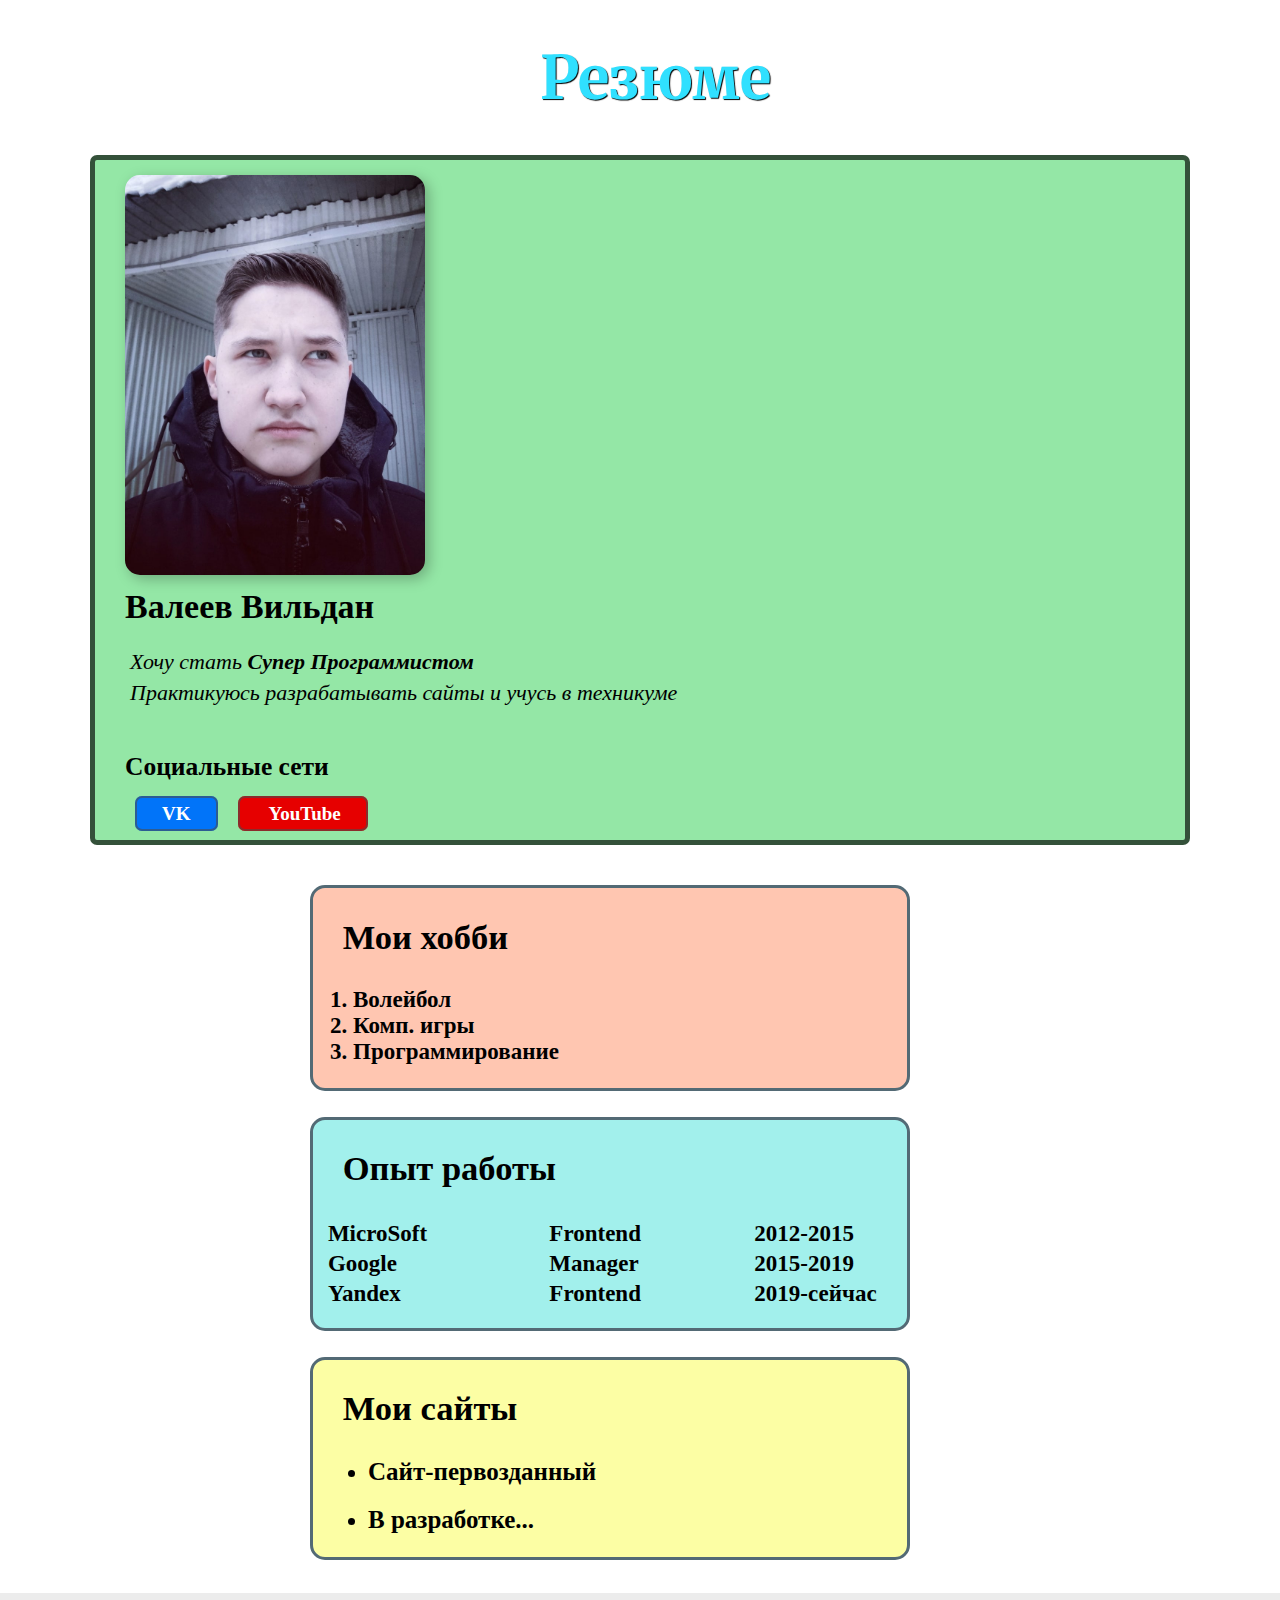
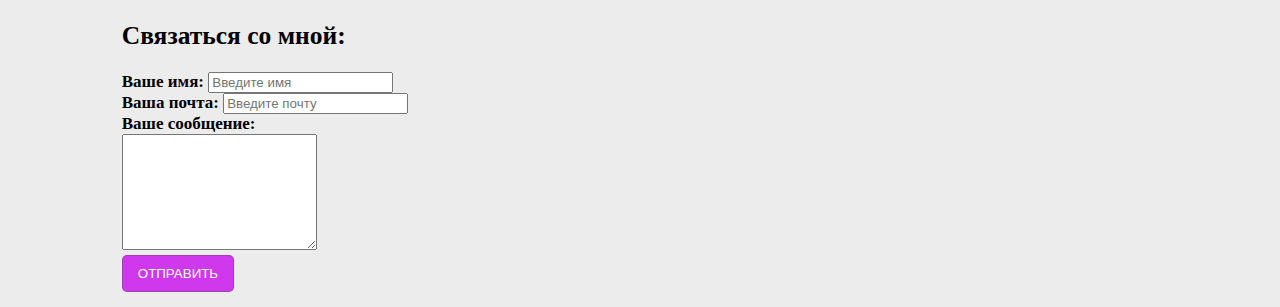
<file: index.html>
<!DOCTYPE html>
<html lang="en">
<head>
    <meta charset="UTF-8">
    <meta http-equiv="X-UA-Compatible" content="IE=edge">
    <meta name="viewport" content="width=device-width, initial-scale=1.0">
    <title>Вильдан</title>
    <link rel="stylesheet" href="cssformain.css">
</head>
<body>
 <div class="container">
    <div class="nametop"> 
    <h1>Резюме</h1>
   </div>
    <div class="info">
    <img src="myphoto.jpg"width="300" alt="Фото">
<div class="name-in-info">
    <h1>Валеев Вильдан</h1>
</div>
<p class="about">Хочу стать <strong> Супер Программистом</strong></p>
<p class="about">Практикуюсь разрабатывать сайты и учусь в техникуме</p>
<br>
<h2><strong>Социальные сети</strong></h2>
<a class="vk" href="https://vk.com/skyilar" target="_blank"><strong>VK</strong></a><a class="YT" href="https://www.youtube.com/@ShiroB/featured"target="_blank" ><strong> YouTube</strong></a>
</div>
<br> 
<br>
<div class="cards">
<div class="card-hobby">
<h2 class="card-h"><strong>Мои хобби</strong></h2>
<ol><strong>
    <li>Волейбол</li>
    <li>Комп. игры</li>
    <li>Программирование</li>
</strong>
</ol>
</div>
<br>
<div class="card-exp">
<h2 class="card-h"><strong>Опыт работы</strong></h2>
<table class="card-exp-t">
<tr>
<td>MicroSoft</td>
<td>Frontend</td>
<td>2012-2015</td>

</tr>
<tr>
    <td>Google</td>
    <td>Manager</td>
    <td>2015-2019</td>
    
    </tr>
    <tr>
        <td>Yandex</td>
        <td>Frontend</td>
        <td>2019-сейчас</td>
        </tr>
</table>
</div>
<br>
<div class="card-sites">
<h2 class="card-h">Мои сайты</h2>
<table>
<ul style="padding-left: 55px;">
    <li style="margin-bottom: 20px;"><a class="size-http" href="">Сайт-первозданный</a></li>
    <li><a class="size-http" href="">В разработке...</a></li>
</ul>
</table>
</div>
</div>
<br>
 </div>
<div class="contact">
<h2>Связаться со мной:</h2>
<div>
    <label for="txt">Ваше имя:</label>
         <input type="text" id="txt"placeholder="Введите имя" >
    </div>
<div>
<label for="mail">Ваша почта:</label>
     <input type="email" id="mail"placeholder="Введите почту">
</div>
<div>
    <label for="msg">Ваше сообщение:</label>
    <br>    
    <textarea style="max-width: 15%; max-height: 110px;" type="text" id="msg"cols="30" rows="8"placeholder="Введите сообщение...">
    </textarea>
    </div>
<div>
    <button style="margin: auto; padding: 10px 15px;" class="btn" type="submit">
ОТПРАВИТЬ
    </button>
</div>
</div>
</body>
</html>
</file>
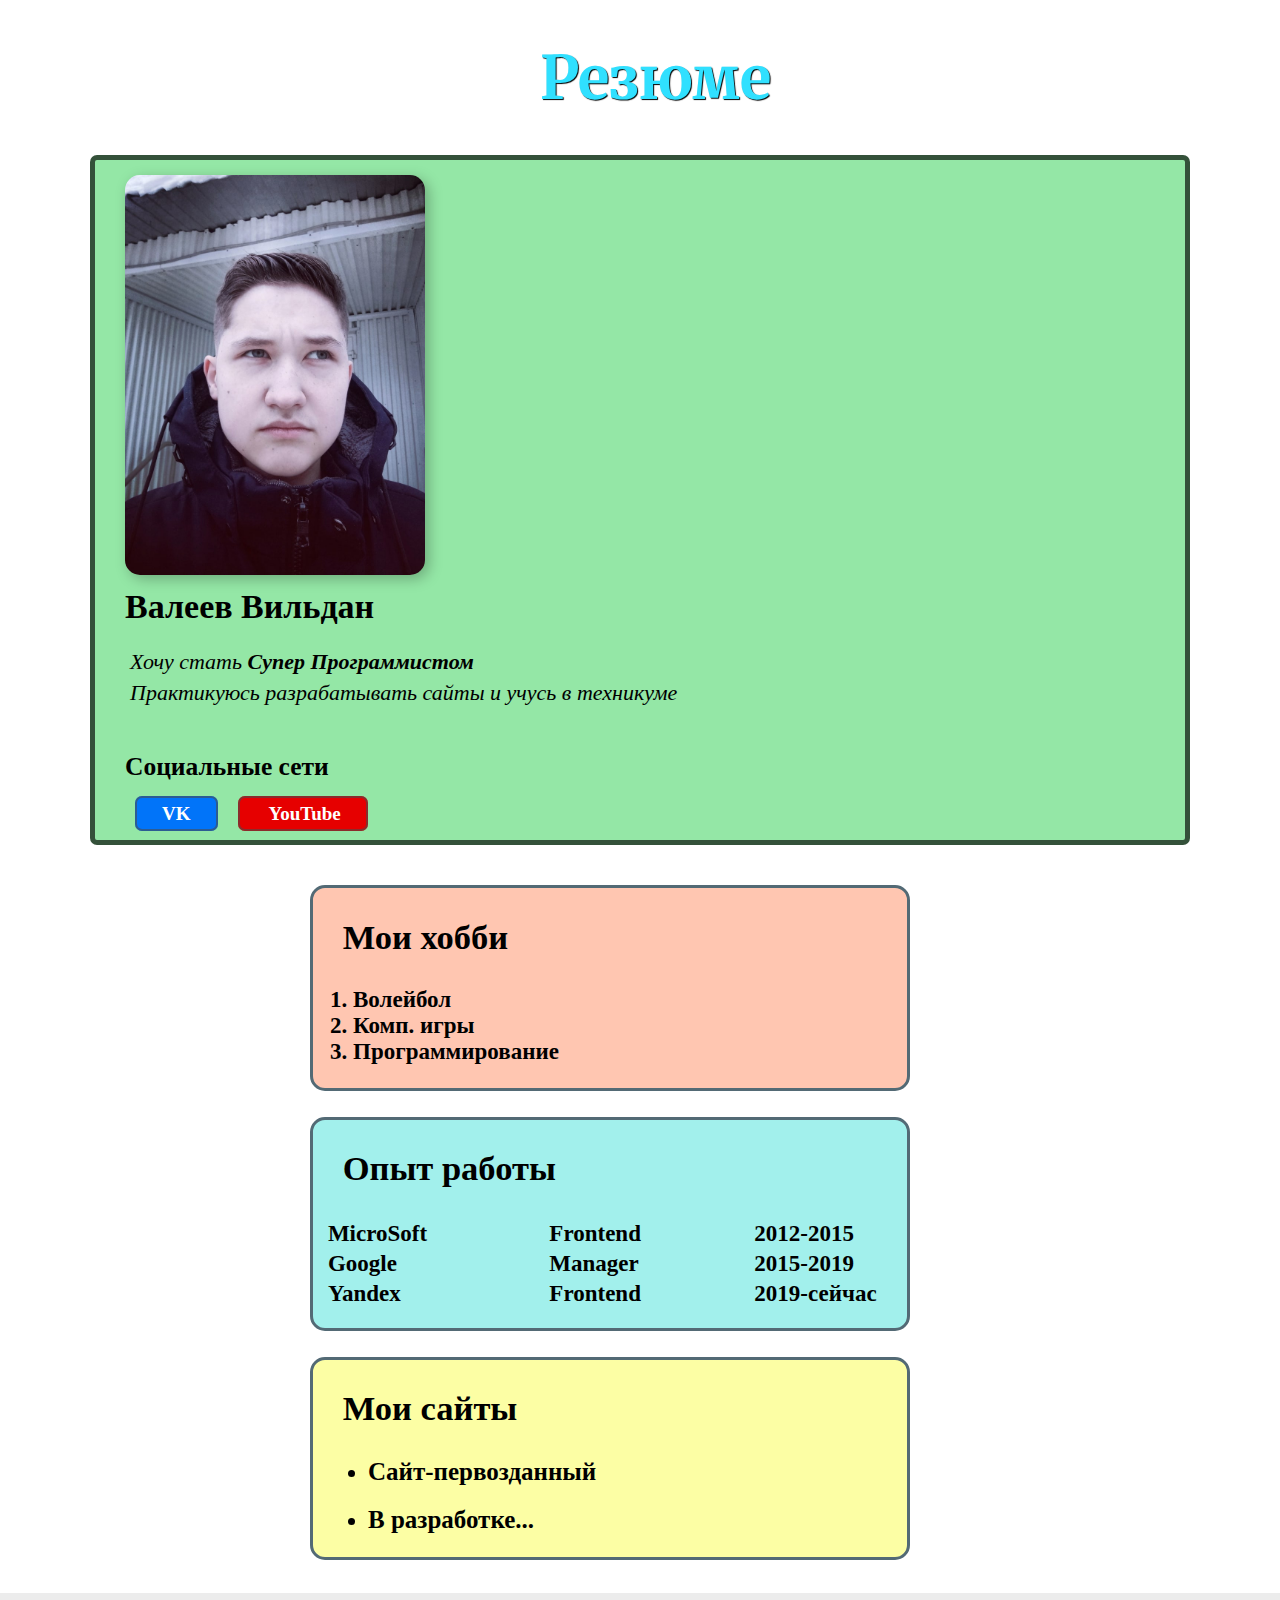
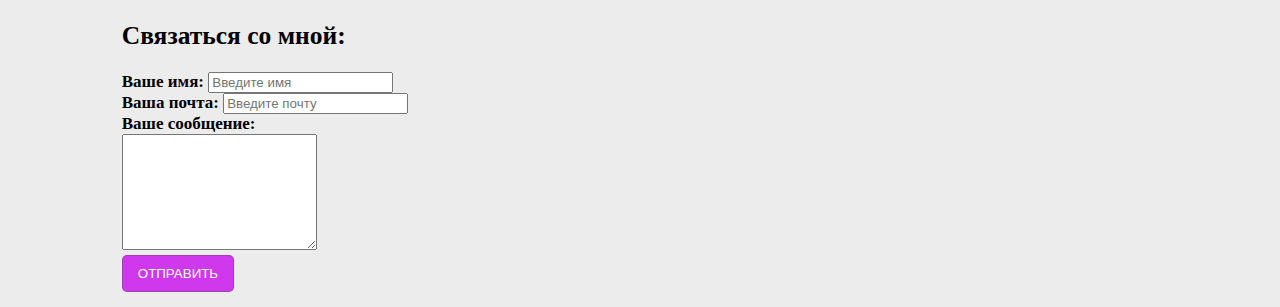
<file: fullMe.html>
<!DOCTYPE html>
<html lang="en">
<head>
    <meta charset="UTF-8">
    <meta http-equiv="X-UA-Compatible" content="IE=edge">
    <meta name="viewport" content="width=device-width, initial-scale=1.0">
    <title>Вильдан</title>
    <link rel="stylesheet" href="cssformain.css">
</head>
<body>
 <div class="container">
    <div class="nametop"> 
    <h1>Резюме</h1>
   </div>
    <div class="info">
    <img src="myphoto.jpg"width="300" alt="Фото">
<div class="name-in-info">
    <h1>Валеев Вильдан</h1>
</div>
<p class="about">Хочу стать <strong> Супер Программистом</strong></p>
<p class="about">Практикуюсь разрабатывать сайты и учусь в техникуме</p>
<br>
<h2><strong>Социальные сети</strong></h2>
<a class="vk" href="https://vk.com/skyilar" target="_blank"><strong>VK</strong></a><a class="YT" href="https://www.youtube.com/@ShiroB/featured"target="_blank" ><strong> YouTube</strong></a>
</div>
<br> 
<br>
<div class="cards">
<div class="card-hobby">
<h2 class="card-h"><strong>Мои хобби</strong></h2>
<ol><strong>
    <li>Волейбол</li>
    <li>Комп. игры</li>
    <li>Программирование</li>
</strong>
</ol>
</div>
<br>
<div class="card-exp">
<h2 class="card-h"><strong>Опыт работы</strong></h2>
<table class="card-exp-t">
<tr>
<td>MicroSoft</td>
<td>Frontend</td>
<td>2012-2015</td>

</tr>
<tr>
    <td>Google</td>
    <td>Manager</td>
    <td>2015-2019</td>
    
    </tr>
    <tr>
        <td>Yandex</td>
        <td>Frontend</td>
        <td>2019-сейчас</td>
        </tr>
</table>
</div>
<br>
<div class="card-sites">
<h2 class="card-h">Мои сайты</h2>
<table>
<ul style="padding-left: 55px;">
    <li style="margin-bottom: 20px;"><a class="size-http" href="">Сайт-первозданный</a></li>
    <li><a class="size-http" href="">В разработке...</a></li>
</ul>
</table>
</div>
</div>
<br>
 </div>
<div class="contact">
<h2>Связаться со мной:</h2>
<div>
    <label for="txt">Ваше имя:</label>
         <input type="text" id="txt"placeholder="Введите имя" >
    </div>
<div>
<label for="mail">Ваша почта:</label>
     <input type="email" id="mail"placeholder="Введите почту">
</div>
<div>
    <label for="msg">Ваше сообщение:</label>
    <br>    
    <textarea style="max-width: 15%; max-height: 110px;" type="text" id="msg"cols="30" rows="8"placeholder="Введите сообщение...">
    </textarea>
    </div>
<div>
    <button style="margin: auto; padding: 10px 15px;" class="btn" type="submit">
ОТПРАВИТЬ
    </button>
</div>
</div>
</body>
</html>
</file>
<file: cssformain.css>
@import url('https://fonts.googleapis.com/css2?family=Comic+Neue:wght@700&family=Roboto&display=swap');
@import url('https://fonts.googleapis.com/css2?family=Comic+Neue:wght@700&family=Merriweather:wght@900&family=Oswald:wght@700&family=Roboto&display=swap');
body{
    font-size: 17px;
    font-family:'Roboto ';
    font-weight: 600;
    background-image: url(https://i.pinimg.com/originals/2d/21/3d/2d213d36f66c318754bd4b78ab9361f1.jpg);
    margin-bottom: 0px;
        min-width: 750px;
}
p{
    font-size: 22px;
    font-style: italic;
    font-weight: normal;
    margin: 5px;
}
a{
color: black;

}
a:hover{
    color:rgb(176, 40, 255);
    text-shadow: 0.5px 0.5px 0.5px  rgb(0, 0, 0);
    font-size: 24.9px;
}
a.vk{
    text-decoration: none;
    font-size: 19px;
    color: rgb(255, 255, 255);
    transition:all 0.1s ;
    background-color:rgb(1 116 249);
    margin: 10px;
    padding: 5px 25px;
    border-radius: 7px;
    border: solid 2px rgba(75, 75, 75, 0.589) ;
}
    a.vk:hover{
    background-color: rgb(47, 136, 238);    
}   
a.YT{
    text-decoration: none;
    font-size: 19px;
    color: rgb(255, 255, 255);
    transition:all 0.1s ;
    background-color:rgb(230 0 0);
    margin: 10px;
    padding: 5px 25px;
    border-radius: 7px;
    border: solid 2px rgba(75, 75, 75, 0.589) ;
}
    a.YT:hover{
    background-color:rgb(255, 0, 0);
}

.info{
    background-color: rgba(63, 212, 95, 0.555);
    padding:15px 30px 15px 30px;
    border-radius: 7px;
    box-sizing: border-box;
    border: solid 5px;
    border-color: rgba(0, 0, 0, 0.651);
}
.name-in-info{
    margin-top: -15px;
}
.nametop{
    /* background-color: rgba(255, 217, 0, 0.534); */
    margin-left: 40%;
    margin-top: 30px;
    font-size: 30px;
    margin-right: 43%;
    border-radius: 10px;
    padding-left: 10px;
    /* box-shadow: 4px 4px 10px rgba(0, 0, 0, 0.26); */
min-width: 170px;
color: #30e0ff;
font-family: "merriweather";
text-shadow: 1px 1px 1px rgb(0, 0, 0);
}
.card-hobby{
    background-color:rgba(255, 120, 71, 0.425) ;
    border:solid;
    border-width: 3px;
    border-color: rgb(83, 106, 117);
    border-radius: 15px;
}
.card-exp{
    background-color:rgba(85, 228, 221, 0.548) ;
    border:solid;
    border-width: 3px;
    border-color: rgb(83, 106, 117);
    border-radius: 15px;
}
.card-sites{
    background-color:rgba(250, 253, 95, 0.568) ;
    border:solid;
    border-width: 3px;
    border-color: rgb(83, 106, 117);
    border-radius: 15px;
}
.container{
    max-width: 1100px;
    margin: auto;
}
.info img{
    box-shadow: 4px 4px 14px  rgba(0, 0, 0, 0.26);
max-width:max-content;
border-radius: 15px;
}
.card-h{
    margin: 8%;
    margin-top: 5%;
    margin-left: 5%;
    max-width: 50%;
    margin-bottom: 5%;
}
.cards{
    min-width: 600px;
    max-width:600px ;
    padding-left: 20%;
    padding-bottom: 13px;
    padding-right: 20%;
    font-size: 23px;
}
.card-exp-t{
max-width: 700px;   
width: 700px;
margin-left: 2%;
margin-bottom: 3%;
}
.size-http{
    font-size: 25px;
    text-decoration:none;
}
.btn{
   background-color: #cf38ed;
   color: white;
   border-radius: 5px;
   border: solid 1px  rgba(75, 75, 75, 0.356);
   cursor: pointer;  
}   
    .btn:hover{
        background-color: #ff47e7;
    }
.contact{
    background-color:rgba(220, 220, 220, 0.541);
padding: 7px 0px 7px 10%;
    width: 100%;
    height: 300px;
margin-left: -1%;
}
</file>
